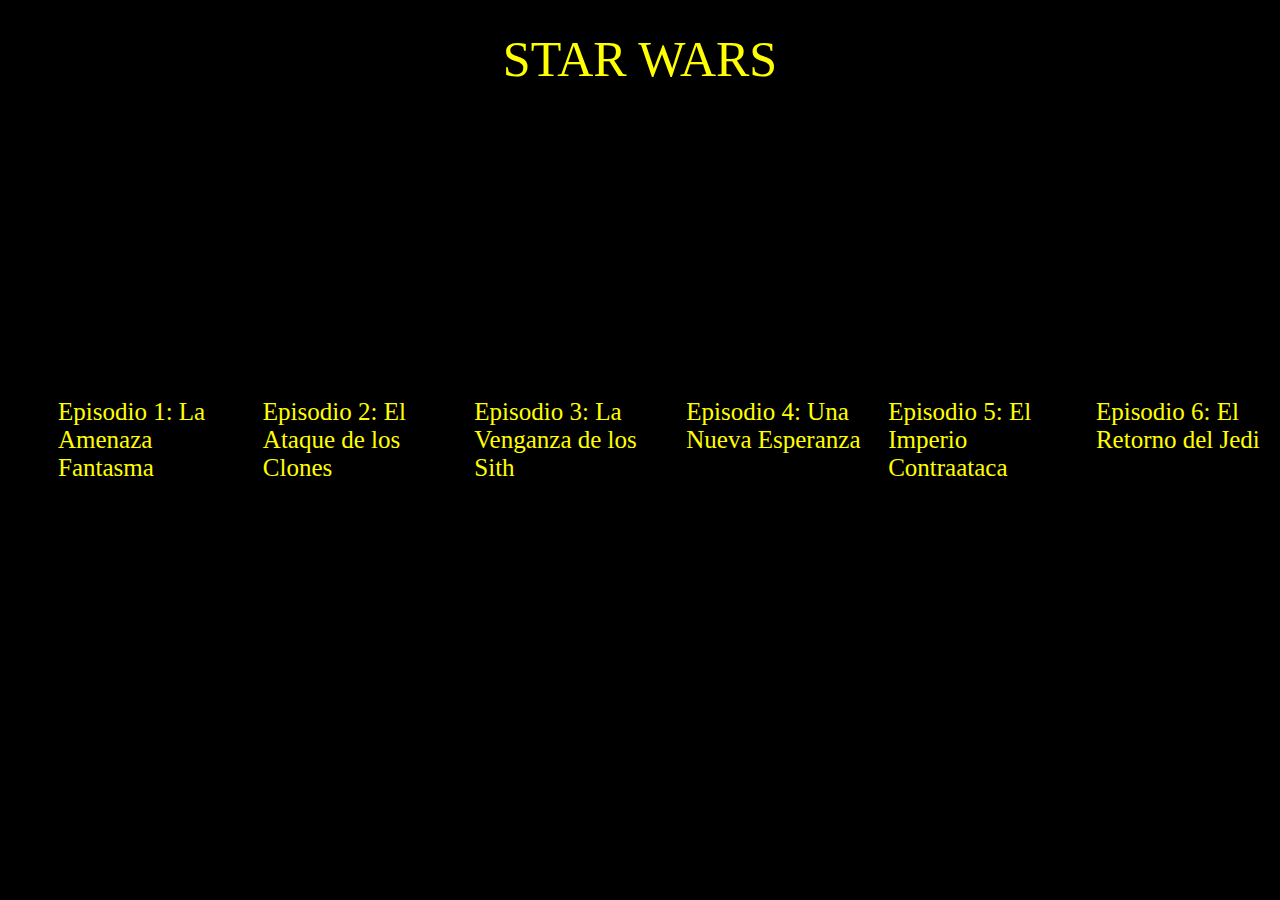
<file: ApiStarWars/public_html/index.html>
<!DOCTYPE html>
<html>
<head>
    <title>STAR WARS</title>
    <meta charset="UTF-8">
    <meta name="viewport" content="width=device-width, initial-scale=1.0">
    <script src="https://code.jquery.com/jquery-3.3.1.js"></script>
    <link rel="stylesheet" type="text/css" href="indexCSS.css">
</head>
<body>
<header class="h">STAR WARS</header>
<div>
    <ul id="peliculas">
        <li id="1" class="caja"><a href="pelicula.html?id=4">Episodio 1: La Amenaza Fantasma</a></li>
        <li id="2" class="caja"><a href="pelicula.html?id=5">Episodio 2: El Ataque de los Clones</a></li>
        <li id="3" class="caja"><a href="pelicula.html?id=6">Episodio 3: La Venganza de los Sith</a></li>
        <li id="4" class="caja"><a href="pelicula.html?9d=1">Episodio 4: Una Nueva Esperanza</a></li>
        <li id="5" class="caja"><a href="pelicula.html?id=2">Episodio 5: El Imperio Contraataca</a></li>
        <li id="6" class="caja"><a href="pelicula.html?id=3">Episodio 6: El Retorno del Jedi</a></li>
    </ul>
</div>
</body>
</html>
</file>
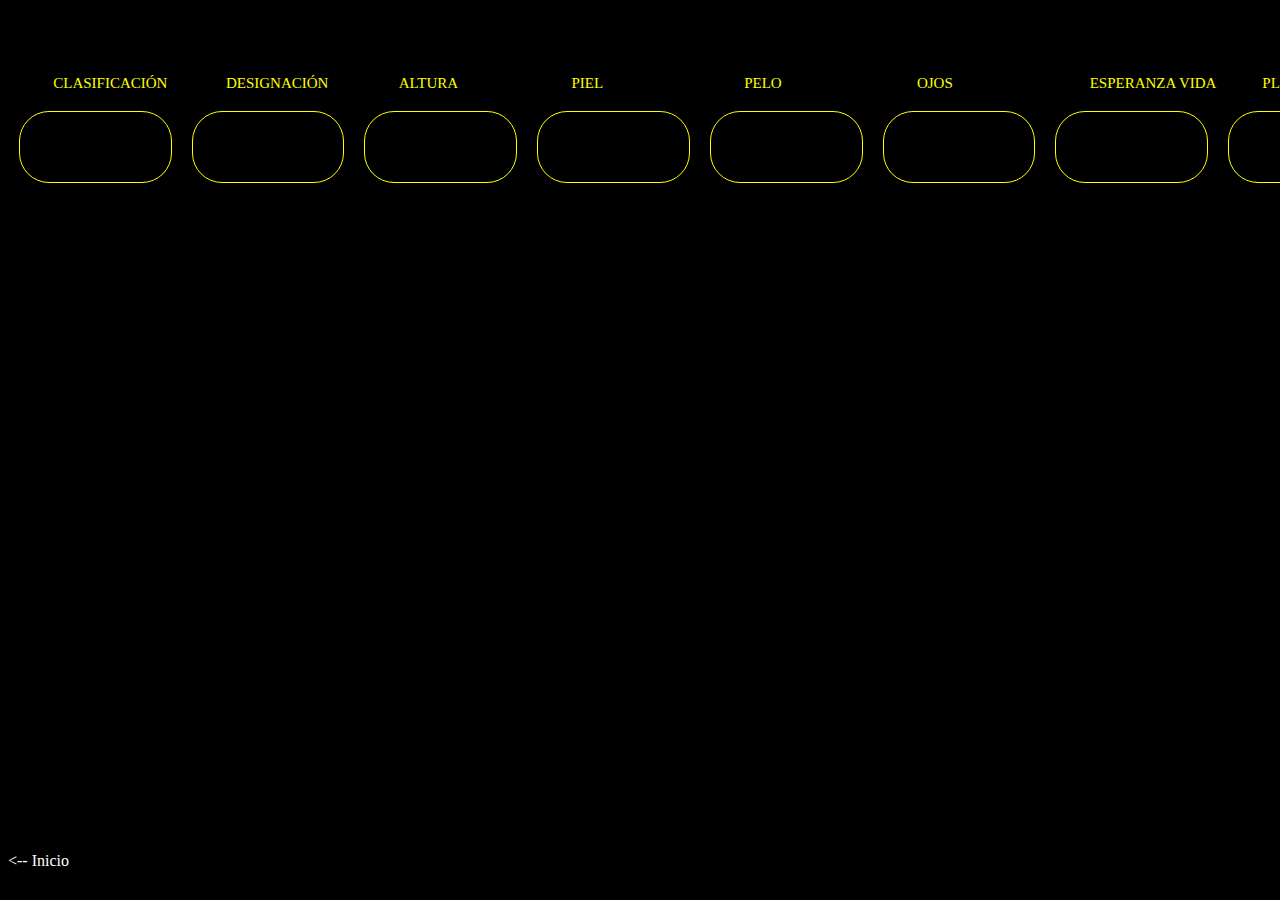
<file: ApiStarWars/public_html/especie.html>
<!DOCTYPE html>
<html>
<head>
    <title>Especie</title>
    <meta charset="UTF-8">
    <meta name="viewport" content="width=device-width, initial-scale=1.0">
    <script src="buscarEspecie.js"></script>
    <link rel="stylesheet" type="text/css" href="especiesCSS.css">
</head>
<header id="nombre"></header>
<body>
<section class="flex-container">

    <div id="class" class="caja">
        <fieldset class="head">CLASIFICACIÓN</fieldset>
    </div>
    <div id="designacion" class="caja">
        <fieldset class="head">DESIGNACIÓN</fieldset>
    </div>
    <div id="altura" class="caja">
        <fieldset class="head">ALTURA</fieldset>
    </div>
    <div id="piel" class="caja">
        <fieldset class="head">PIEL</fieldset>
    </div>
    <div id="pelo" class="caja">
        <fieldset class="head">PELO</fieldset>
    </div>
    <div id="ojos" class="caja">
        <fieldset class="head">OJOS</fieldset>
    </div>
    <div id="vida" class="caja">
        <fieldset class="head">ESPERANZA VIDA</fieldset>
    </div>
    <div id="mundo" class="caja">
        <fieldset class="head">PLANETA</fieldset>
    </div>
    <div id="idioma" class="caja">
        <fieldset class="head">IDIOMA</fieldset>
    </div>
    <div id="gente" class="caja">
        <fieldset class="head">DESTACADOS</fieldset>
    </div>
    <div id="peliculas" class="caja">
        <fieldset class="head">APARICIONES</fieldset>
    </div>

</section>
<div class="i"><a href="index.html"><-- Inicio</a></div>
</body>
</html>
</file>
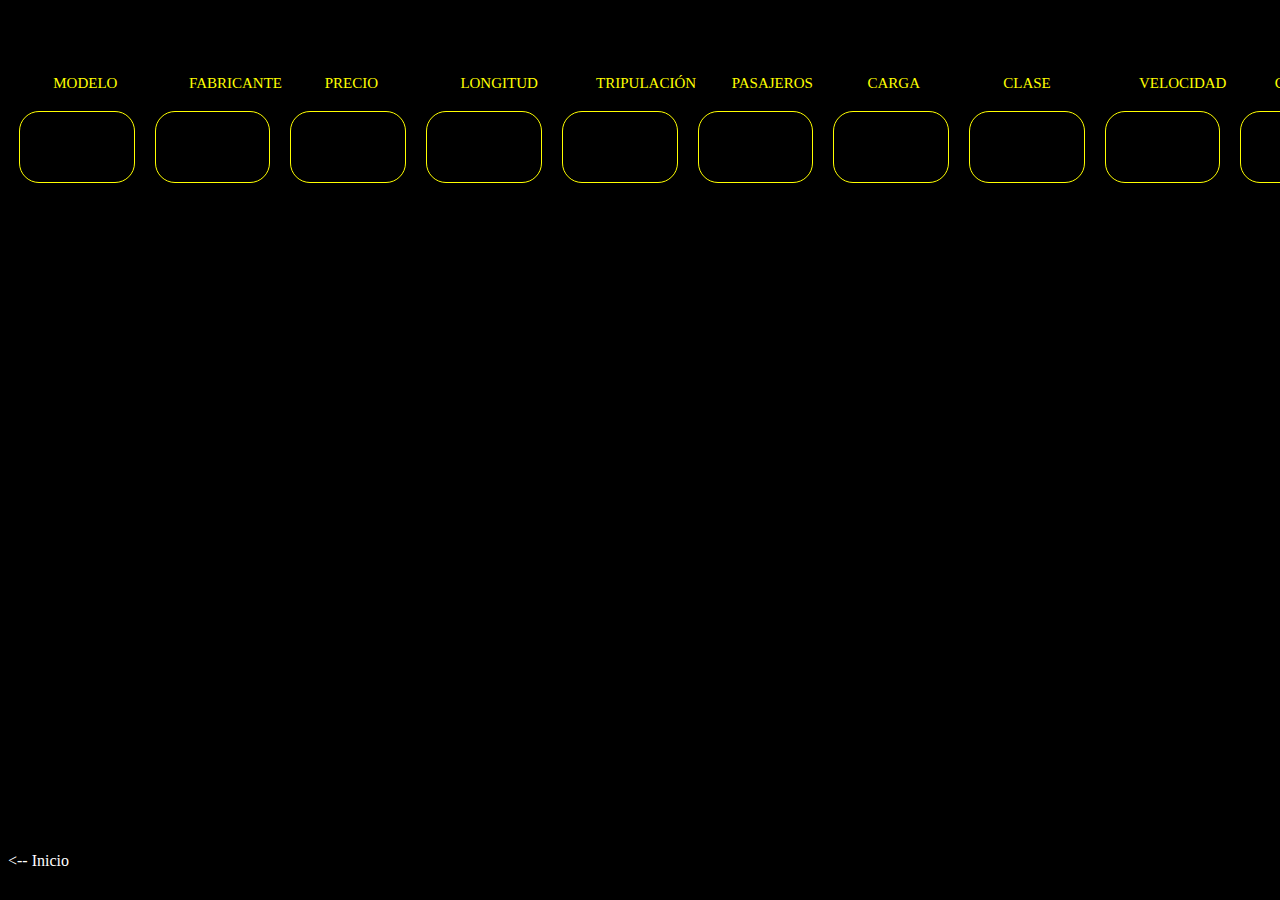
<file: ApiStarWars/public_html/nave.html>
<!DOCTYPE html>
<html>
<head>
    <title>Nave</title>
    <meta charset="UTF-8">
    <meta name="viewport" content="width=device-width, initial-scale=1.0">
    <script src="buscarNave.js"></script>
    <link rel="stylesheet" type="text/css" href="naveCSS.css">
</head>
<body>
<header id="nombre"></header>
<section class="flex-container">

    <div id="modelo" class="caja">
        <fieldset class="head">MODELO</fieldset>
    </div>
    <div id="manufacturer" class="caja">
        <fieldset class="head">FABRICANTE</fieldset>
    </div>
    <div id="precio" class="caja">
        <fieldset class="head">PRECIO</fieldset>
    </div>
    <div id="longitud" class="caja">
        <fieldset class="head">LONGITUD</fieldset>
    </div>
    <div id="tripulacion" class="caja">
        <fieldset class="head">TRIPULACIÓN</fieldset>
    </div>
    <div id="pasajeros" class="caja">
        <fieldset class="head">PASAJEROS</fieldset>
    </div>
    <div id="carga" class="caja">
        <fieldset class="head">CARGA</fieldset>
    </div>
    <div id="clase" class="caja">
        <fieldset class="head">CLASE</fieldset>
    </div>
    <div id="velocidad" class="caja">
        <fieldset class="head">VELOCIDAD</fieldset>
    </div>
    <div id="consumibles" class="caja">
        <fieldset class="head">CONSUMIBLES</fieldset>
    </div>
    <div id="MGLT" class="caja">
        <fieldset class="head">MGLT</fieldset>
    </div>
    <div id="motor" class="caja">
        <fieldset class="head">MOTOR DE SALTO</fieldset>
    </div>
    <div id="peliculas" class="caja">
        <fieldset class="head">APARECE EN</fieldset>
    </div>
    <div id="pilotos" class="caja">
        <fieldset class="head">PILOTOS</fieldset>
    </div>

</section>
<div class="i"><a href="index.html"><-- Inicio</a></div>
</body>
</html>
</file>
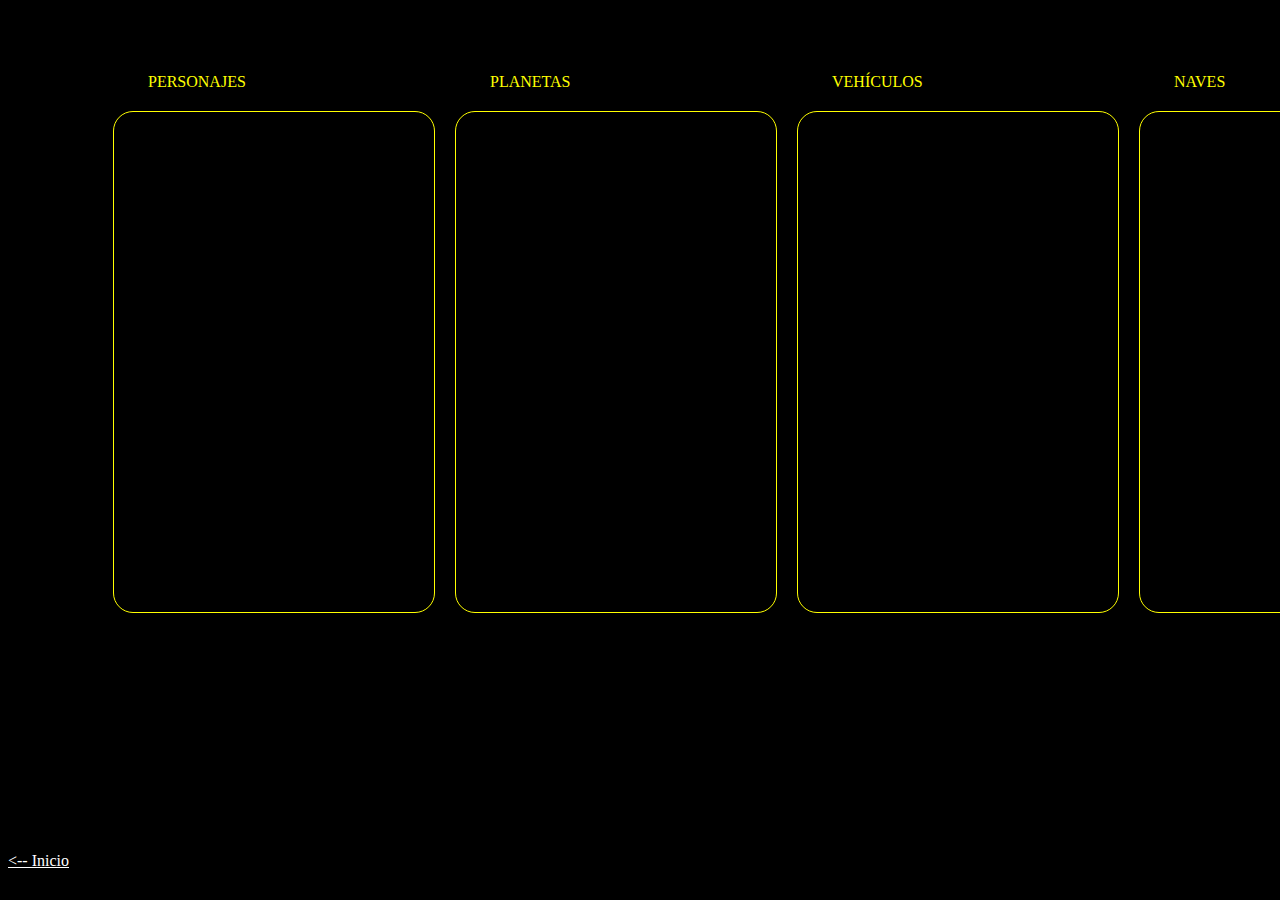
<file: ApiStarWars/public_html/pelicula.html>
<!DOCTYPE html>
<html>
<head>
    <title>Película</title>
    <meta charset="UTF-8">
    <meta name="viewport" content="width=device-width, initial-scale=1.0">
    <link rel="stylesheet" type="text/css" href="peliculasCSS.css">
    <script src="buscarPeliculas.js"></script>
</head>
<body>
<header id="nombre"></header>
<div class="r" id="resumen"></div>
<section class="flex-container">

    <div class="caja" id="personajes">
        <fieldset class="header">PERSONAJES</fieldset>
    </div>
    <div class="caja" id="planetas">
        <fieldset class="header">PLANETAS</fieldset>
    </div>
    <div class="caja" id="vehiculos">
        <fieldset class="header">VEHÍCULOS</fieldset>
    </div>
    <div class="caja" id="naves">
        <fieldset class="header">NAVES</fieldset>
    </div>
    <div class="caja" id="especies">
        <fieldset class="header">ESPECIES</fieldset>
    </div>

</section>
<div class="i"><a href="index.html"><-- Inicio</a></div>
</body>
</html>
</file>
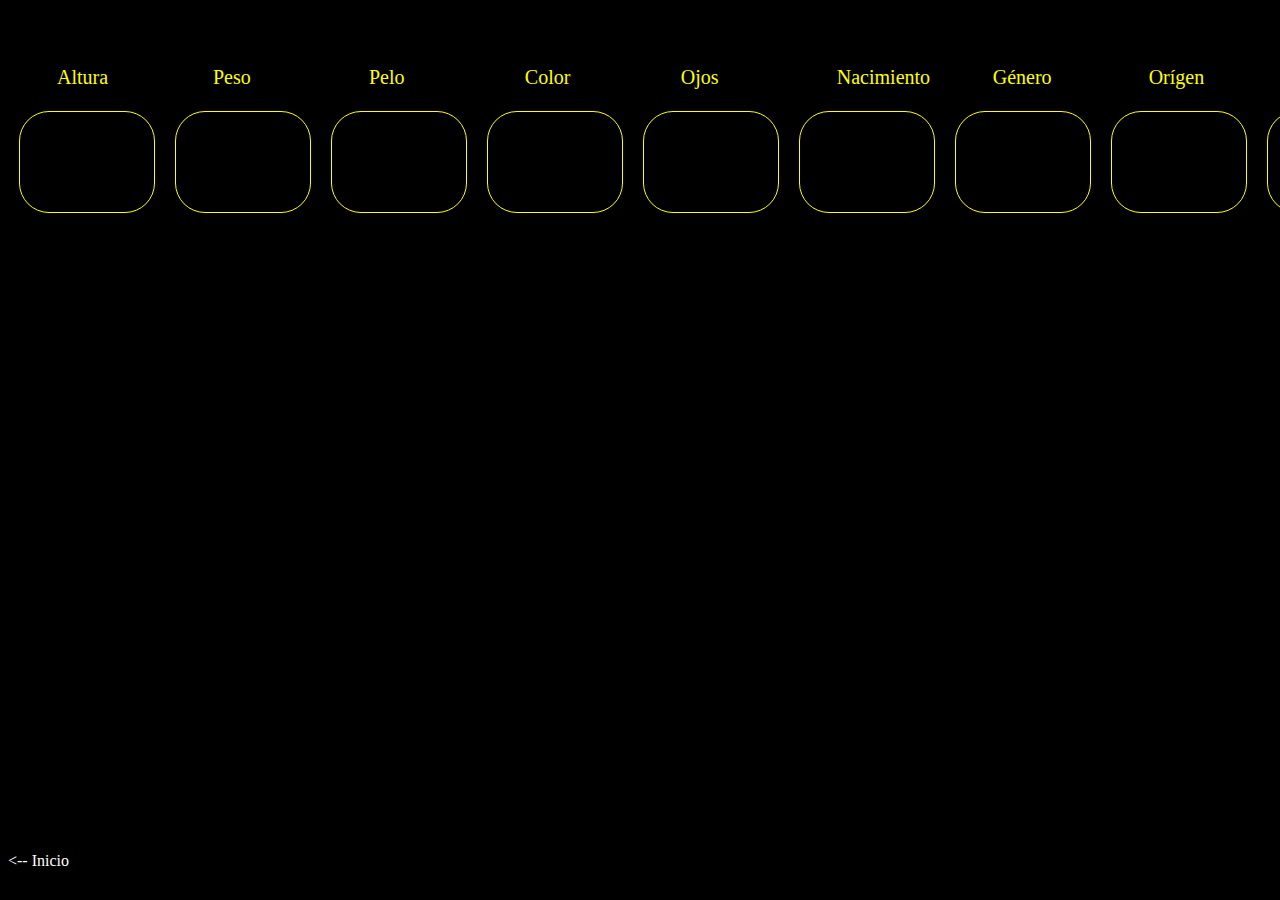
<file: ApiStarWars/public_html/personaje.html>
<!DOCTYPE html>
<html>
<head>
    <title>Personaje</title>
    <meta charset="UTF-8">
    <meta name="viewport" content="width=device-width, initial-scale=1.0">
    <script src="buscarPersonajes.js"></script>
    <link rel="stylesheet" type="text/css" href="personajeCSS.css">
</head>
<body>
<header id="nombre" class="nombre"></header>
<section class="flex-container">

    <div id="altura" class="caja">
        <fieldset class="head">Altura</fieldset>
    </div>
    <div id="peso" class="caja">
        <fieldset class="head">Peso</fieldset>
    </div>
    <div id="pelo" class="caja">
        <fieldset class="head">Pelo</fieldset>
    </div>
    <div id="color" class="caja">
        <fieldset class="head">Color</fieldset>
    </div>
    <div id="ojos" class="caja">
        <fieldset class="head">Ojos</fieldset>
    </div>
    <div id="nacimiento" class="caja">
        <fieldset class="head">Nacimiento</fieldset>
    </div>
    <div id="gender" class="caja">
        <fieldset class="head">Género</fieldset>
    </div>
    <div id="origen" class="caja">
        <fieldset class="head">Orígen</fieldset>
    </div>
    <div id="especie" class="caja">
        <fieldset class="head">Especie</fieldset>
    </div>
    <div id="vehiculos" class="caja">
        <fieldset class="head">Vehículos</fieldset>
    </div>
    <div id="naves" class="caja">
        <fieldset class="head">Naves</fieldset>
    </div>
    <div id="peliculas" class="caja">
        <fieldset class="head">Apariciones</fieldset>
    </div>

</section>
<div class="i"><a href="index.html"><-- Inicio</a></div>
</body>
</html>
</file>
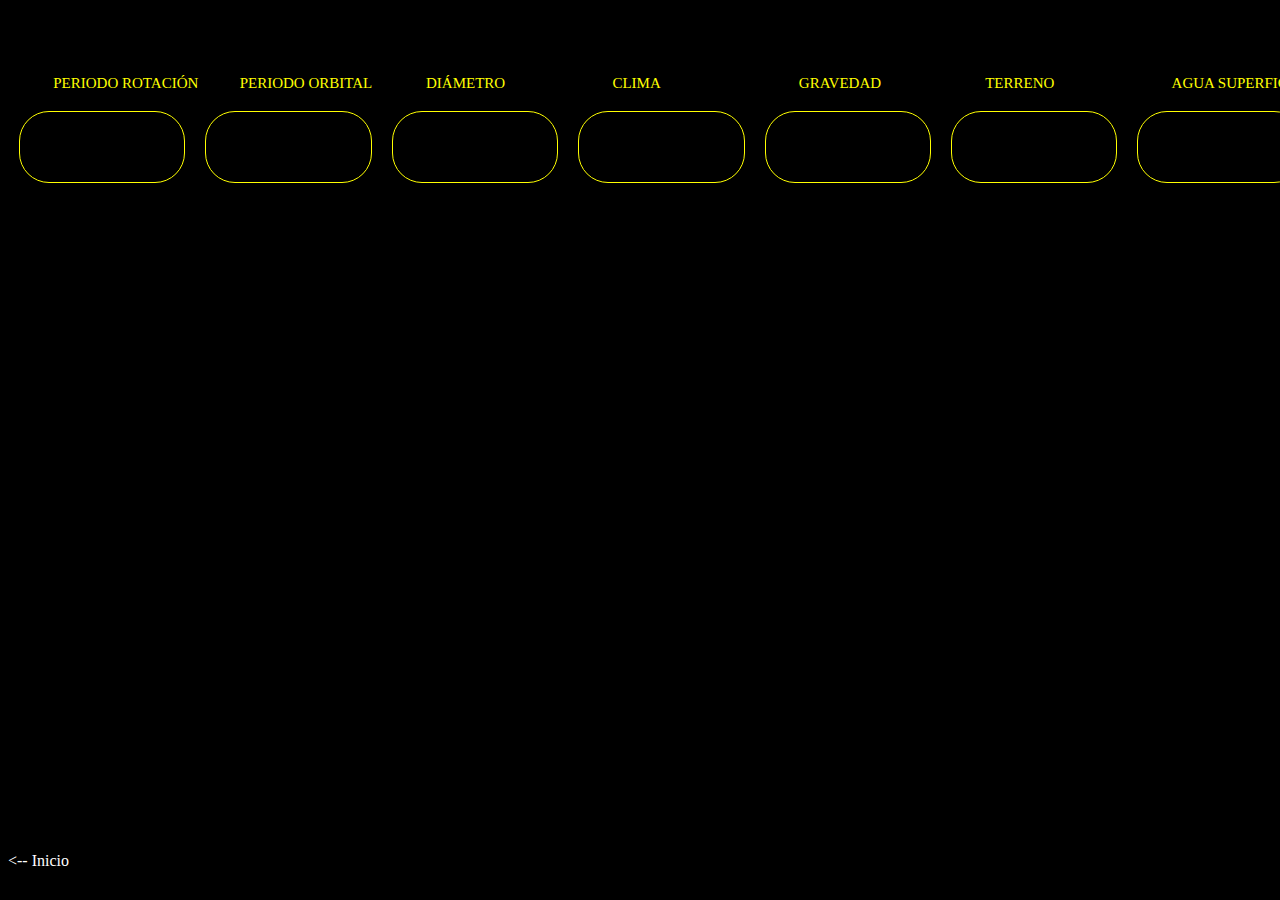
<file: ApiStarWars/public_html/planeta.html>
<!DOCTYPE html>
<html>
<head>
    <title>Planeta</title>
    <meta charset="UTF-8">
    <meta name="viewport" content="width=device-width, initial-scale=1.0">
    <script src="buscarPlanetas.js"></script>
    <link rel="stylesheet" type="text/css" href="planetaCSS.css">
</head>
<body>
<header id="nombre"></header>
<section class="flex-container">

    <div id="periodoR" class="caja">
        <fieldset class="head">PERIODO ROTACIÓN</fieldset>
    </div>
    <div id="periodoO" class="caja">
        <fieldset class="head">PERIODO ORBITAL</fieldset>
    </div>
    <div id="diametro" class="caja">
        <fieldset class="head">DIÁMETRO</fieldset>
    </div>
    <div id="clima" class="caja">
        <fieldset class="head">CLIMA</fieldset>
    </div>
    <div id="gravedad" class="caja">
        <fieldset class="head">GRAVEDAD</fieldset>
    </div>
    <div id="terreno" class="caja">
        <fieldset class="head">TERRENO</fieldset>
    </div>
    <div id="agua" class="caja">
        <fieldset class="head">AGUA SUPERFICIE</fieldset>
    </div>
    <div id="poblacion" class="caja">
        <fieldset class="head">POBLACIÓN</fieldset>
    </div>
    <div id="residentes" class="caja">
        <fieldset class="head">DESTACADOS</fieldset>
    </div>
    <div id="peliculas" class="caja">
        <fieldset class="head">APARICIONES</fieldset>
    </div>

</section>
<div class="i"><a href="index.html"><-- Inicio</a></div>
</body>
</html>
</file>
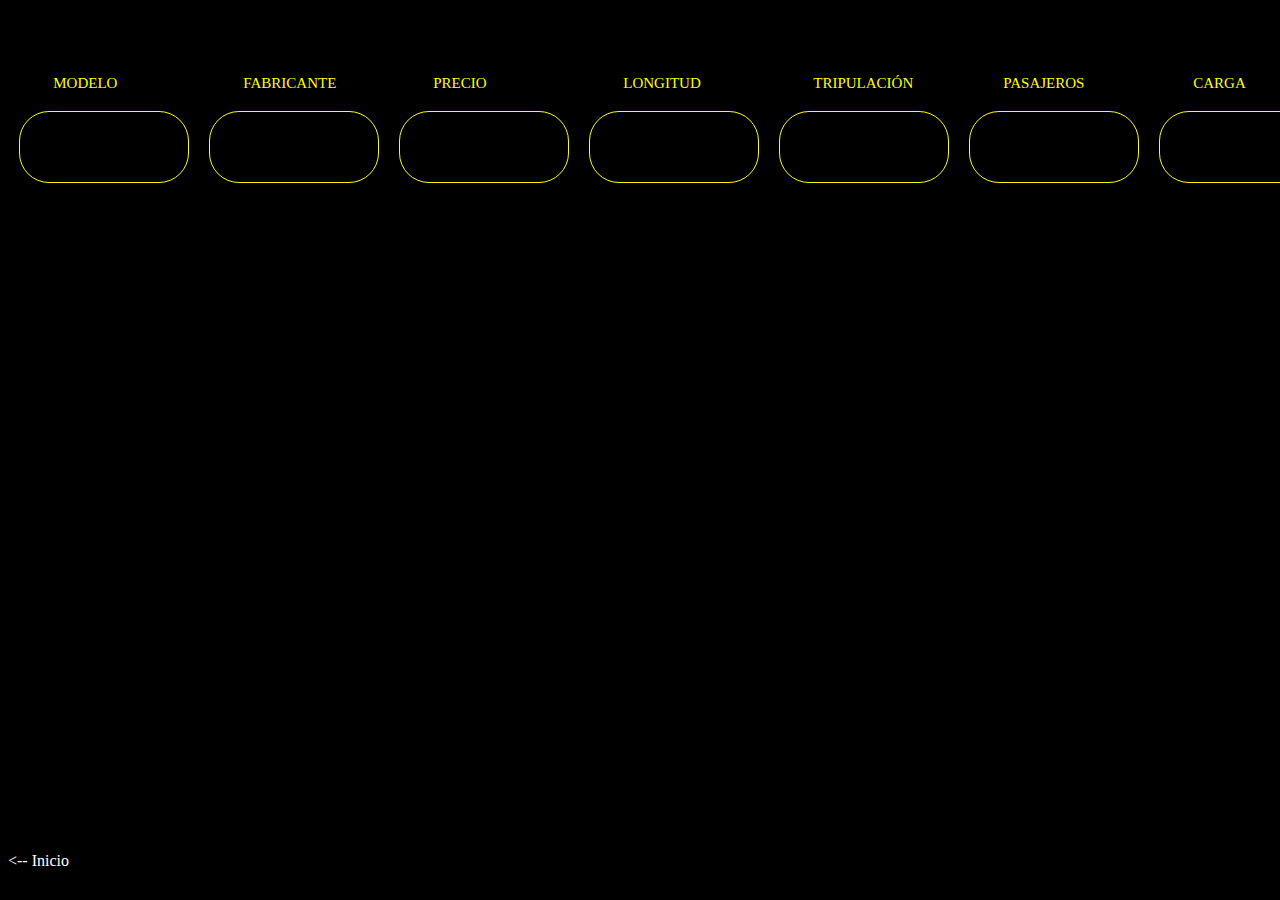
<file: ApiStarWars/public_html/vehiculo.html>
<!DOCTYPE html>
<html>
<head>
    <title>Vehículo</title>
    <meta charset="UTF-8">
    <meta name="viewport" content="width=device-width, initial-scale=1.0">
    <script src="buscarVehiculos.js"></script>
    <link rel="stylesheet" type="text/css" href="vehiculosCSS.css">
</head>
<body>
<header id="nombre"></header>
<section class="flex-container">

    <div id="modelo" class="caja">
        <fieldset class="head">MODELO</fieldset>
    </div>
    <div id="manufacturer" class="caja">
        <fieldset class="head">FABRICANTE</fieldset>
    </div>
    <div id="precio" class="caja">
        <fieldset class="head">PRECIO</fieldset>
    </div>
    <div id="longitud" class="caja">
        <fieldset class="head">LONGITUD</fieldset>
    </div>
    <div id="tripulacion" class="caja">
        <fieldset class="head">TRIPULACIÓN</fieldset>
    </div>
    <div id="pasajeros" class="caja">
        <fieldset class="head">PASAJEROS</fieldset>
    </div>
    <div id="carga" class="caja">
        <fieldset class="head">CARGA</fieldset>
    </div>
    <div id="clase" class="caja">
        <fieldset class="head">CLASE</fieldset>
    </div>
    <div id="velocidad" class="caja">
        <fieldset class="head">VELOCIDAD</fieldset>
    </div>
    <div id="peliculas" class="caja">
        <fieldset class="head">PELÍCULAS</fieldset>
    </div>

</section>
<div class="i"><a href="index.html"><-- Inicio</a></div>
</body>
</html>
</file>
<file: ApiStarWars/public_html/indexCSS.css>
#peliculas {
    flex-direction: row
}

#peliculas {
    display: flex;
    justify-content: center;
}

body {
    background-color: black
}

a {
    color: yellow;
    font-size: 25px;
    text-decoration: none;
}

a:hover {
    text-decoration: underline
}

.h {
    color: yellow;
    text-align: center;
    margin-top: 30px;
    margin-bottom: 300px;
    font-size: 50px;
}

.caja {
    margin: 10px
}
</file>
<file: ApiStarWars/public_html/especiesCSS.css>
body {
    width: 1900px;
    background-color: black;
    color: yellow;
}

.flex-container {
    text-align: center;
    border: 1px solid black;
    position: relative;
    margin-top: 100px;
    height: 100px;
    align-content: flex-start;
    width: 100%;
    justify-content: center;
    margin-left: auto;
    margin-right: auto;
    display: flex;
    flex-direction: row;
}

.caja {
    overflow: hidden;
    border: 1px solid yellow;
    padding-left: 20px;
    float: bottom;
    margin: 10px;
    width: 500px;
    min-height: 70px;
    height: max-content;
    text-align: left;
    justify-content: center;
    color: white;
    border-radius: 30px;
}

.caja:hover {
    overflow: auto;
}

#nombre {
    font-size: 50px;
    margin-left: 50px;
    position: relative;
}

.head {
    font-size: 15px;
    color: yellow;
    border: hidden;
    position: absolute;
    bottom: 100px;
    text-align: left;
}

a {
    color: white;
    text-decoration: none;
}

a:hover {
    text-decoration: underline
}

.i {
    position: absolute;
    bottom: 30px;
}
</file>
<file: ApiStarWars/public_html/naveCSS.css>
body {
    width: 1900px;
    background-color: black;
    color: yellow;
}

.flex-container {
    text-align: center;
    border: 1px solid black;
    position: relative;
    margin-top: 100px;
    height: 100px;
    align-content: flex-start;
    width: 100%;
    justify-content: center;
    margin-left: auto;
    margin-right: auto;
    display: flex;
    flex-direction: row;
}

.caja {
    overflow: hidden;
    border: 1px solid yellow;
    padding-left: 20px;
    float: bottom;
    margin: 10px;
    width: 500px;
    min-height: 70px;
    height: max-content;
    text-align: left;
    justify-content: center;
    color: white;
    border-radius: 20px;
}

.caja:hover {
    overflow: auto;
}

#nombre {
    font-size: 50px;
    margin-left: 50px;
    position: relative;
}

.head {
    font-size: 15px;
    color: yellow;
    border: hidden;
    position: absolute;
    bottom: 100px;
    text-align: left;
}

a {
    color: white;
    text-decoration: none;
}

a:hover {
    text-decoration: underline
}

.i {
    position: absolute;
    bottom: 30px;
}
</file>
<file: ApiStarWars/public_html/peliculasCSS.css>
body {
    width: 1900px;
    background-color: black;
    color: yellow;
}

.flex ul li {
    display: inline-block;
    float: left;
    vertical-align: top;
    width: 50%;
}

body div ul li {
    justify-content: space-around;
    font-size: 10px;
}

#resumen p {
    color: yellow;
}

.flex-container {
    border: 1px solid black;
    position: relative;
    margin-top: 100px;
    height: 600px;
    align-content: flex-start;
    width: 90%;
    justify-content: center;
    margin-left: auto;
    margin-right: auto;
    display: flex;
    flex-direction: row;
}

.caja {
    overflow: hidden;
    border: 1px solid yellow;
    padding-left: 20px;
    float: left;
    margin: 10px;
    width: 300px;
    height: 500px;
    text-align: left;
    justify-content: center;
    box-shadow: 2px 2px 2px 1px rgba(0, 0, 0, 0.2);
    border-radius: 20px;
}

.caja:hover {
    overflow: auto;
}

.header {
    color: yellow;
    border: hidden;
    position: absolute;
    bottom: 600px;
    text-align: center;
}

.caja a {
    color: white;
    text-decoration: none;
}

.r {
    font: sans-serif;
}

a {
    color: white;
}

a:hover {
    text-decoration: underline
}

.i {
    position: absolute;
    bottom: 30px;
}
</file>
<file: ApiStarWars/public_html/personajeCSS.css>
body {
    width: 1900px;
    background-color: black;
    color: yellow;
}

.flex-container {
    text-align: center;
    border: 1px solid black;
    position: relative;
    margin-top: 100px;
    height: 100px;
    align-content: flex-start;
    width: 100%;
    justify-content: space-between;
    margin-left: auto;
    margin-right: auto;
    display: flex;
    flex-direction: row;
}

.caja {
    overflow: hidden;
    border: 1px solid yellow;
    padding-left: 20px;
    float: bottom;
    margin: 10px;
    width: 400px;
    min-height: 100px;
    text-align: left;
    justify-content: space-between;
    color: white;
    border-radius: 30px;
}

.caja:hover {
    overflow: auto;
}

#nombre {
    font-size: 50px;
    margin-left: 50px;
    position: relative;
}

#peliculas {
    width: 500px;
    height: max-content;
}

.head {
    font-size: 20px;
    color: yellow;
    border: hidden;
    position: absolute;
    bottom: 100px;
    text-align: center;
}

.caja a {
    color: white;
}

a {
    color: white;
    text-decoration: none;
}

#vehiculos {
    height: max-content;
}

#naves {
    height: max-content;
}

a:hover {
    text-decoration: underline
}

.i {
    position: absolute;
    bottom: 30px;
}
</file>
<file: ApiStarWars/public_html/planetaCSS.css>
body {
    width: 1900px;
    background-color: black;
    color: yellow;
}

.flex-container {
    text-align: center;
    border: 1px solid black;
    position: relative;
    margin-top: 100px;
    height: 100px;
    align-content: flex-start;
    width: 100%;
    justify-content: center;
    margin-left: auto;
    margin-right: auto;
    display: flex;
    flex-direction: row;
}

.caja {
    overflow: hidden;
    border: 1px solid yellow;
    padding-left: 20px;
    float: bottom;
    margin: 10px;
    width: 400px;
    min-height: 70px;
    height: max-content;
    text-align: left;
    justify-content: center;
    color: white;
    border-radius: 30px;
}

.caja:hover {
    overflow: auto;
}

#nombre {
    font-size: 50px;
    margin-left: 50px;
    position: relative;
}

.head {
    font-size: 15px;
    color: yellow;
    border: hidden;
    position: absolute;
    bottom: 100px;
    text-align: left;
}

#peliculas {
    min-height: 70px;
    width: 500px;
    height: max-content;
}

a {
    color: white;
    text-decoration: none;
}

a:hover {
    text-decoration: underline
}

.i {
    position: absolute;
    bottom: 30px;
}
</file>
<file: ApiStarWars/public_html/vehiculosCSS.css>
body {
    width: 1900px;
    background-color: black;
    color: yellow;
}

.flex-container {
    text-align: center;
    border: 1px solid black;
    position: relative;
    margin-top: 100px;
    height: 100px;
    align-content: flex-start;
    width: 100%;
    justify-content: center;
    margin-left: auto;
    margin-right: auto;
    display: flex;
    flex-direction: row;
}

.caja {
    overflow: hidden;
    border: 1px solid yellow;
    padding-left: 20px;
    float: bottom;
    margin: 10px;
    width: 500px;
    min-height: 70px;
    height: max-content;
    text-align: left;
    justify-content: center;
    color: white;
    border-radius: 30px;
}

.caja:hover {
    overflow: auto;
}

#nombre {
    font-size: 50px;
    margin-left: 50px;
    position: relative;
}

.head {
    font-size: 15px;
    color: yellow;
    border: hidden;
    position: absolute;
    bottom: 100px;
    text-align: left;
}

a {
    color: white;
    text-decoration: none;
}

a:hover {
    text-decoration: underline
}

.i {
    position: absolute;
    bottom: 30px;
}
</file>
